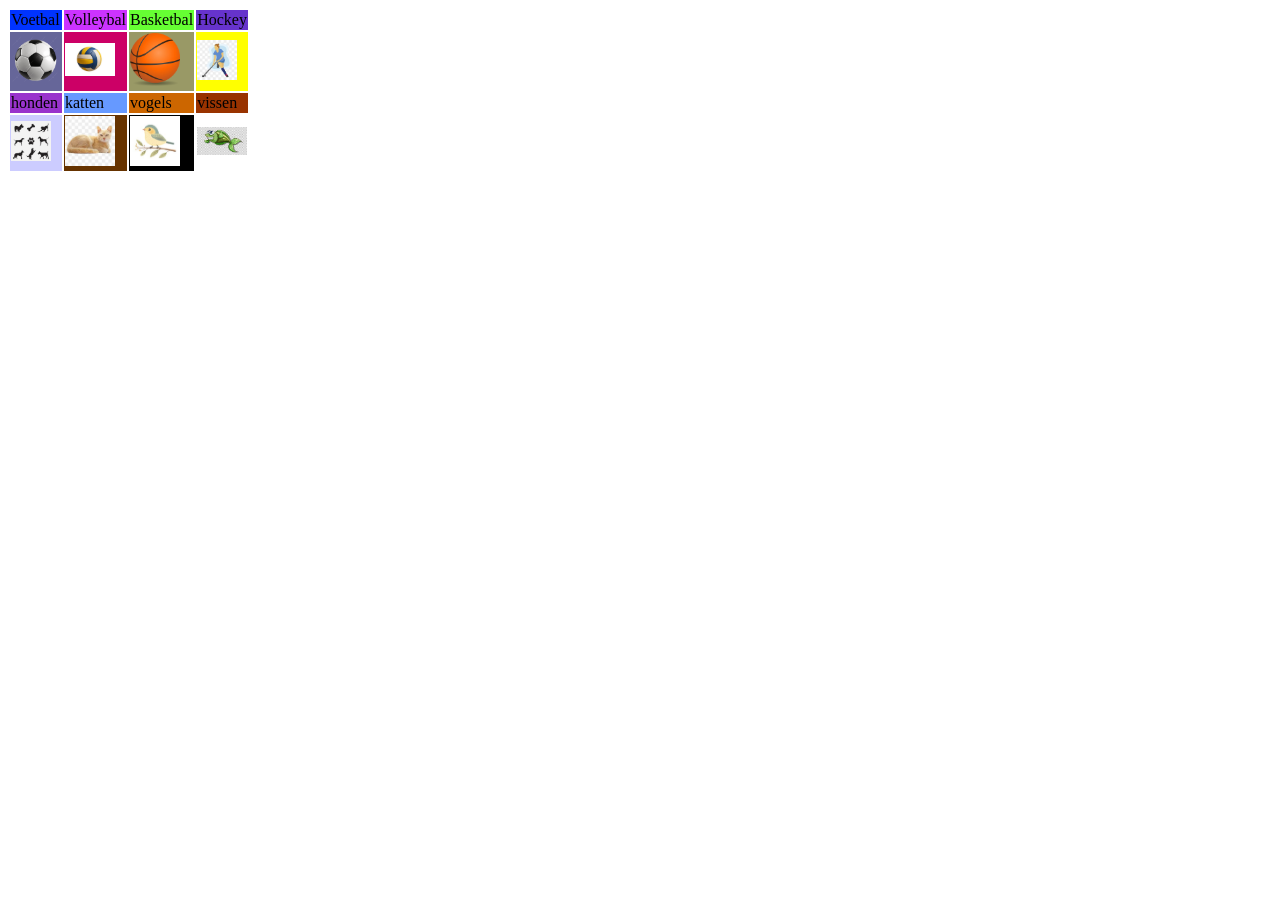
<file: index.html>
<!DOCTYPE html>
<html>
    <head>
        <meta charset="utf-8">
        <title>Huiswerk les 12 - Kleuren</title>
        <link rel="stylesheet" type="text/css" href="kleurstijlen.css">
    </head>
    <body>
        <div>
            <header>

            </header>
        </div>
        <div>
            <table>
                <tr>
                    <td id="cel1">Voetbal</td>
                    <td id="cel2">Volleybal</td>
                    <td id="cel3">Basketbal</td>
                    <td id="cel4">Hockey</td>
                </tr>
                <tr>
                    <td id="cel5"><img src="afb/voetbal.png" width="50"></td>
                    <td id="cel6"><img src="afb/volleybal.jpg" width="50"></td>
                    <td id="cel7"><img src="afb/basketbal.png" width="50"></td>
                    <td id="cel8"><img src="afb/hockey.jpg" width="40"></td>
                </tr>
                <tr>
                    <td id="cel9">honden</td>
                    <td id="cel10">katten</td>
                    <td id="cel11">vogels</td>
                    <td id="cel12">vissen</td>
                </tr>
                <tr>
                    <td id="cel13"><img src="afb/honden.jpg" width="40"></td>
                    <td id="cel14"><img src="afb/katten.jpg" width="50"></td>
                    <td id="cel15"><img src="afb/vogels.jpg" width="50"></td>
                    <td id="cel16"><img src="afb/vissen.jpg" width="50"></td>
                </tr>
            </table>
        </div>
        <div>
            <footer>

            </footer>
        </div>
    </body>
</html>
</file>
<file: kleurstijlen.css>
#cel1{background-color: #0033ff;}
#cel2{background-color: #cc33ff;}
#cel3{background-color: #66ff33;}
#cel4{background-color: #6633cc;}
#cel5{background-color: #666699;}
#cel6{background-color: #cc0066;}
#cel7{background-color: #999966;}
#cel8{background-color: #ffff00;}
#cel9{background-color: #9933cc;}
#cel10{background-color: #6699ff;}
#cel11{background-color: #cc6600;}
#cel12{background-color: #993300;}
#cel13{background-color: #ccccff;}
#cel14{background-color: #663300;}
#cel15{background-color: #000000;}
#cel16{background-color: #ffffff;}
#footer{background-color: blue;}
#header{background-color: pink;}
</file>
